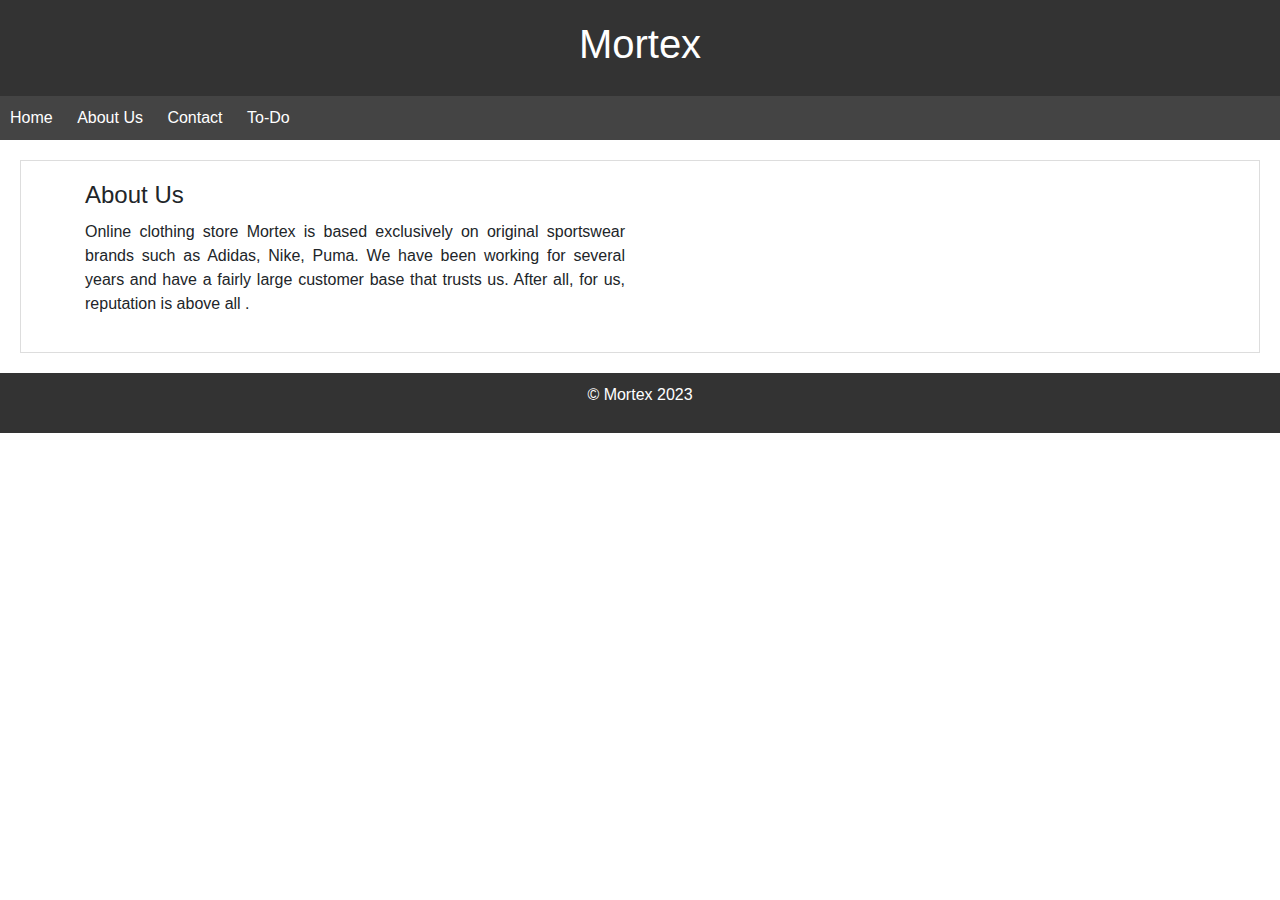
<file: about.html>
<!DOCTYPE html>
<html>
<head>
    <meta name="viewport" content="width=device-width, initial-scale=1.0">
    <link rel="stylesheet" href="style.css">
    <link rel="stylesheet" href="https://maxcdn.bootstrapcdn.com/bootstrap/4.5.2/css/bootstrap.min.css">
    <title>About Us - Mortex</title>
    <link rel="icon" type="image/x-icon" href="favicon.png">
    <script src="https://cdn.jsdelivr.net/npm/bootstrap@5.3.1/dist/js/bootstrap.bundle.min.js"></script>
</head>
<body>
    <header>
        <h1>Mortex</h1>
    </header>

    <nav>
        <ul>
            <li><a href="index.html">Home</a></li>
            <li><a href="about.html">About Us</a></li>
            <li><a href="contact.html">Contact</a></li>
            <li><a href="to-do.html">To-Do</a></li>
        </ul>
    </nav>

    <section class="about-us"> 
        <div class="container"> 
            <div class="row"> 
                <div class="col-lg-6"> 
                    <h2>About Us</h2> 
                    <p>Online clothing store Mortex is based exclusively on original sportswear brands such as Adidas, Nike, Puma. We have been working for several years and have a fairly large customer base that trusts us. After all, for us, reputation is above all .</p> 
                </div> 
            </div> 
        </div> 
    </section>

    <footer>
        <p>&copy; Mortex 2023</p>
    </footer>
</body>
</html>
</file>
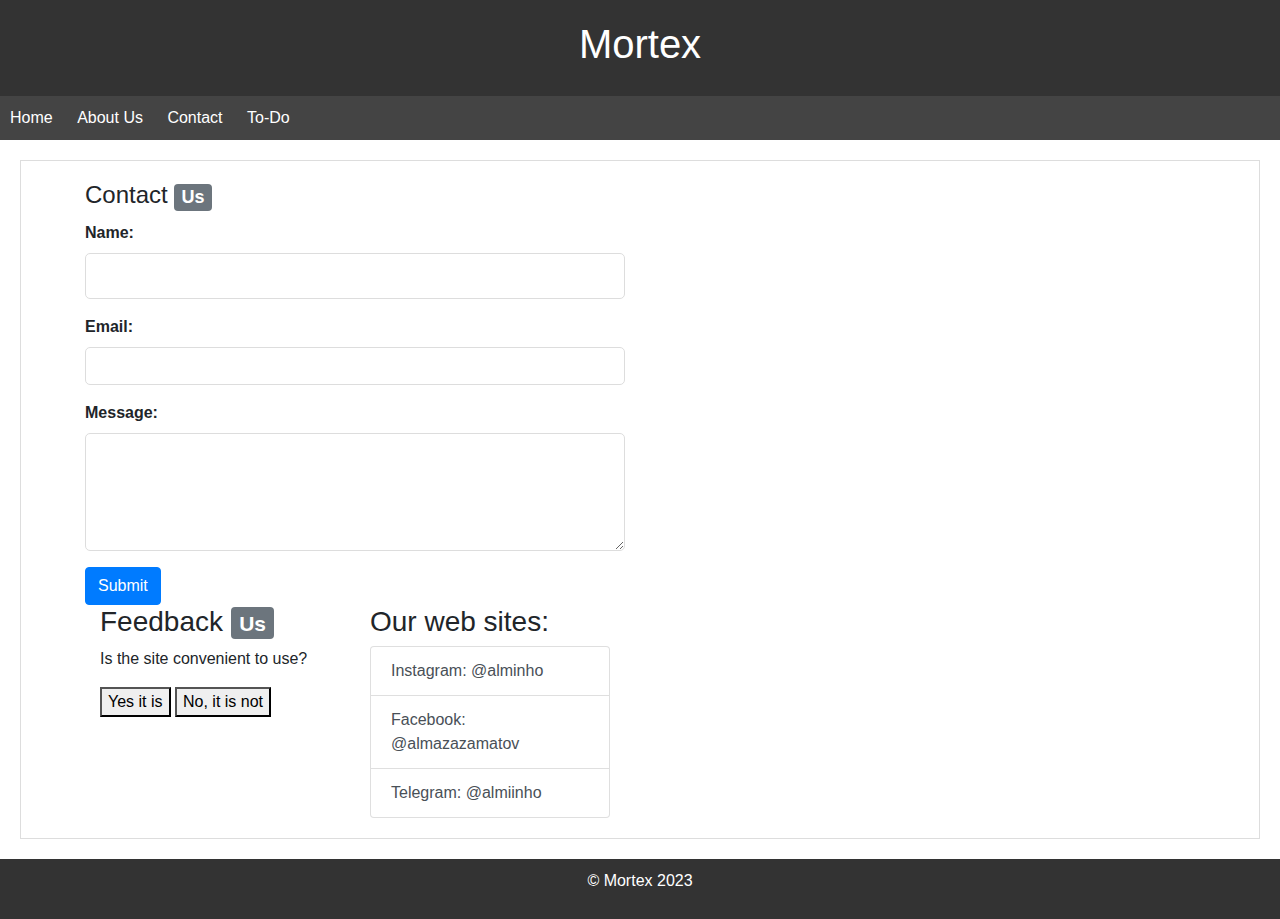
<file: contact.html>
<!DOCTYPE html>
<html>
<head>
    <meta name="viewport" content="width=device-width, initial-scale=1.0">
    <link rel="stylesheet" href="style.css">
    <link rel="stylesheet" href="https://maxcdn.bootstrapcdn.com/bootstrap/4.5.2/css/bootstrap.min.css">
    <title>Contact Us - Mortex</title>
    <link rel="icon" type="image/x-icon" href="favicon.png">
    <script src="https://cdn.jsdelivr.net/npm/bootstrap@5.3.1/dist/js/bootstrap.bundle.min.js"></script>
</head>
<body>
    <header>
        <h1>Mortex</h1>
    </header>

    <nav>
        <ul>
            <li><a href="index.html">Home</a></li>
            <li><a href="about.html">About Us</a></li>
            <li><a href="contact.html">Contact</a></li>
            <li><a href="to-do.html">To-Do</a></li>
        </ul>
    </nav>
    <section class="contact"> 
        <div class="container"> 
            <div class="row"> 
                <div class="col-md-6">                   
                  <h2>Contact <span class="badge badge-secondary">Us</span></h2>               
                     <form action="#" class="contact-form" id="myForm">
                      <div class="form-group">
                          <label for="name">Name:</label>
                          <input type="text" id="name" name="name" required>
                      </div>
                      <div class="form-group">
                          <label for="email">Email:</label>
                          <input type="email" id="email" name="email" class="form-control" required>
                      </div>
                      <div class="form-group">
                          <label for="message">Message:</label>
                          <textarea id="message" name="message" rows="4" class="form-control" required></textarea>
                      </div>
                    
                      <button type="submit" class="btn btn-primary">Submit</button>
                    </form>
                  <script>
                    function validateForm() {
                      var name = document.getElementById("name").value;
                      var email = document.getElementById("email").value;
                      var message = document.getElementById("message").value;
              
                      var nameError = document.getElementById("nameError");
                      var emailError = document.getElementById("emailError");
                      var messageError = document.getElementById("messageError");
              
                      nameError.textContent = "";
                      emailError.textContent = "";
                      messageError.textContent = "";
              
                      var valid = true;
              
                    if (name.trim() === "") {
                       nameError.textContent = "Name is required";
                       alert("Please fill in all required fields.");
                        return false;
                       }
              
                    if (email.trim() === "") {
                       emailError.textContent = "Email is required";
                       alert("Please fill in all required fields.");
                      return false;
                      } else if (!validateEmail(email)) {
                       emailError.textContent = "Invalid email address";
                      alert("Please fill in all required fields.");
                     return false;
                        }
              
                     if (message.trim() === "") {
                       messageError.textContent = "Message is required";
                       alert("Please fill in all required fields.");
                        }
              
                     if (!valid) {
                      e.preventDefault(); 
                        }
                    };
                  </script>
                  
                  
                    <div class="container"> 
                        <div class="row"> 
                          <div class="col-md-6"> 
                            <section id="feedback"> 
                              <h3>Feedback <span class="badge badge-secondary">Us</span></h3>
                              <p>Is the site convenient to use?
                              </p>  
                              <button onclick="showNotification('Hooray!', 'Thanks for the feedback')">Yes it is</button>
                              <button onclick="showNotification('Eh', 'But still thanks for the feedback')">No, it is not</button>
    
                             <div id="notification"></div>
                            </section> 
                            <script>
                              function showNotification(title, message, type) {
                                  const notification = document.getElementById('notification');
                                  notification.innerHTML = `<strong>${title}</strong>: ${message}`;

                                  notification.style.display = 'block';
                      
                                  setTimeout(() => {
                                      notification.style.display = 'none';
                                  }, 3000); 
                              }
                          </script>
                          </div> 
                          <div class="col-md-6"> 
                            <section id="web-sites"> 
                              <h3>Our web sites:</h3> 
                              
                              <div class="list-group"> 
                                <a 
                                  href="https://www.instagram.com/almiinho/" 
                                  class="list-group-item list-group-item-action" 
                                  >Instagram: @alminho</a 
                                > 
                                <a href="#" class="list-group-item list-group-item-action" 
                                  >Facebook: @almazazamatov</a 
                                > 
                                <a href="#" class="list-group-item list-group-item-action" 
                                  >Telegram: @almiinho</a 
                                > 
                              </div> 
                            </section> 
                          </div> 
                          
                        </div> 
                      </div>
                </div> 
            </div> 
        </div> 
    </section>
    

    <footer>
        <p>&copy; Mortex 2023</p>
    </footer>
</body>
</html>
</file>
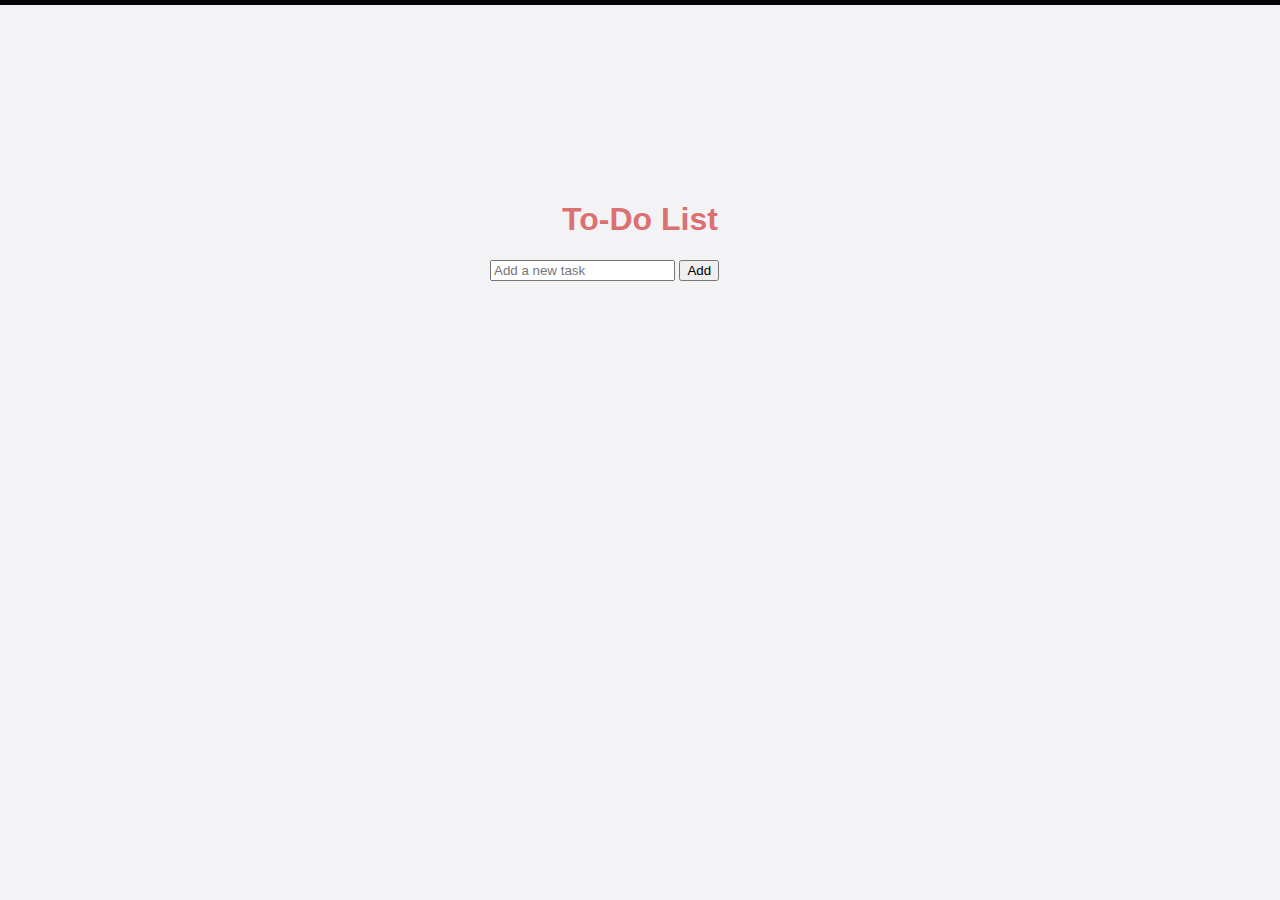
<file: to-do.html>
<!DOCTYPE html>
<html lang="en">
  <head>
    <meta charset="UTF-8" />
    <meta name="viewport" content="width=device-width, initial-scale=1.0" />
    <title>To Do</title>
    <link rel="stylesheet" type="text/css" href="todo.css" />
  </head>
  <body>
    <div class="tasks">
      <h1>To-Do List</h1>
      <input type="text" id="taskInput" placeholder="Add a new task" />
      <button onclick="addTask()">Add</button>
      <ul id="taskList">
        
      </ul>
    </div>

    <script>
      function addTask() {
        var taskInput = document.getElementById("taskInput");
        var taskText = taskInput.value.trim();

        if (taskText === "") {
          alert("Please enter a task.");
          return;
        }

        var taskList = document.getElementById("taskList");

        var taskItem = document.createElement("li");

        var checkbox = document.createElement("input");
        checkbox.type = "checkbox";
        taskItem.appendChild(checkbox);

        var label = document.createElement("label");
        label.textContent = taskText;
        taskItem.appendChild(label);

        checkbox.addEventListener("change", function () {
          if (checkbox.checked) {
            label.style.textDecoration = "line-through";
          } else {
            label.style.textDecoration = "none";
          }
        });

        var deleteButton = document.createElement("button");
        deleteButton.textContent = "Delete";
        deleteButton.addEventListener("click", function () {
          taskList.removeChild(taskItem);
        });
        taskItem.appendChild(deleteButton);

        taskList.appendChild(taskItem);

        taskInput.value = ""; 
      }
    </script>
  </body>
</html>
</file>
<file: style.css>
body, h1, h2, h3, p {
    margin: 0;
    padding: 0;
}


body {
    font-family: Arial, sans-serif;
    background-color: #f2f2f2;
}

header {
    background-color: #333;
    color: white;
    text-align: center;
    padding: 20px;
}

nav ul {
    list-style: none;
    background-color: #444;
    padding: 10px;
}

nav ul li {
    display: inline;
    margin-right: 20px;
}

nav ul li a {
    text-decoration: none;
    color: white;
}

.product-list {
    display: flex;
    justify-content: space-around;
    flex-wrap: wrap;
    padding: 20px;
}

.product-list article {
    background-color: white;
    border: 1px solid #ddd;
    padding: 20px;
    margin: 10px;
    width: 30%;
    text-align: center;
}

.product-list img {
    max-width: 100%;
    height: auto;
}

.buy-button {
    display: inline-block;
    padding: 10px 20px;
    background-color: #333;
    color: white;
    text-decoration: none;
    border-radius: 5px;
    margin-top: 10px;
}

.buy-button:hover {
    background-color: #555;
}

footer {
    background-color: #333;
    color: white;
    text-align: center;
    padding: 10px;
}

.about-us {
    background-color: white;
    border: 1px solid #ddd;
    padding: 20px;
    margin: 20px;
    text-align: justify;
}

.about-us h2 {
    font-size: 24px;
    margin-bottom: 10px;
}


.contact {
    background-color: white;
    border: 1px solid #ddd;
    padding: 20px;
    margin: 20px;
}

.contact h2 {
    font-size: 24px;
    margin-bottom: 10px;
}

.form-group {
    margin-bottom: 20px;
}

.form-group label {
    display: block;
    font-weight: bold;
}

.form-group input,
.form-group textarea {
    width: 100%;
    padding: 10px;
    border: 1px solid #ddd;
    border-radius: 5px;
    font-size: 16px;
}

.submit-button {
    background-color: #333;
    color: white;
    padding: 10px 20px;
    border: none;
    border-radius: 5px;
    cursor: pointer;
}

.submit-button:hover {
    background-color: #555;
}


.modal {
    display: none;
    position: fixed;
    z-index: 1;
    left: 0;
    top: 0;
    width: 100%;
    height: 100%;
    background-color: rgba(0,0,0,0.7);
}

.modal-content {
    background-color: white;
    margin: 10% auto;
    padding: 20px;
    border: 1px solid #ddd;
    border-radius: 5px;
    width: 60%;
}

.close {
    float: right;
    font-size: 24px;
    font-weight: bold;
    cursor: pointer;
}
.countdown {
    text-align: center;
    font-size: 24px;
  }
  
  .timer span {
    display: inline-block;
    margin: 0 20px;
    padding: 10px;
    background-color: #333;
    color: #fff;
    border-radius: 5px;
  }
  
  .labels span {
    display: inline-block;
    margin: 0 20px;
    font-size: 14px;
    color: #333;
  }
  #notification {
    display: none;
    position: fixed;
    top: 0;
    left: 0;
    width: 100%;
    background-color: #333;
    color: #fff;
    text-align: center;
    padding: 10px;
}
</file>
<file: todo.css>
html,
body {
  margin: 0;
  padding: 0;
  border: 0;
  font-size: 100%;
}
body {
  background: #f3f3f5;
  font-family: sans-serif;
  border-top: 5px solid rgb(8, 7, 7);
}
h1 {
  color: rgb(219, 113, 113);
  text-align: center;
  font-size: 32px;
  font-weight: 900;
}
.tasks {
  width: 300px;
  height: 405px;
  position: absolute;
  top: 20%;
  left: 0px;
  right: 0px;
  margin: 0px auto;
}
input[type="checkbox"] {
  display: none;
}
label {
  background: rgb(247, 241, 241);
  height: 69px;
  width: 100%;
  display: block;
  border-bottom: 1px solid #2c3e50;
  color: #7e3b3b;
  text-transform: capitalize;
  font-weight: 900;
  font-size: 11px;
  letter-spacing: 1px;
  text-indent: 20px;
  cursor: pointer;
  transition: all 0.7s ease;
  position: relative;
  padding: 5px;
  box-sizing: border-box;
  -moz-box-sizing: border-box;
  -webkit-box-sizing: border-box;
}
label h2 span {
  display: block;
  font-size: 12px;
  text-transform: capitalize;
  font-weight: normal;
  color: #7e3b3b;;
}
label:before {
  content: "";
  width: 20px;
  height: 20px;
  background: #7e3b3b;
  display: block;
  position: absolute;
  border-radius: 100%;
  right: 20px;
  top: 30%;
  transition: border 0.7s ease;
}
#label-1:checked ~ label[for="label-1"],
#label-2:checked ~ label[for="label-2"],
#label-3:checked ~ label[for="label-3"],
#label-4:checked ~ label[for="label-4"],
#label-5:checked ~ label[for="label-5"] {
  background: rgb(248, 247, 247);
  border-bottom: 1px solid #34495e;
  color: #7e3b3b;
}
#label-1:checked ~ label[for="label-1"] h2 span,
#label-2:checked ~ label[for="label-2"] h2 span,
#label-3:checked ~ label[for="label-3"] h2 span,
#label-4:checked ~ label[for="label-4"] h2 span,
#label-5:checked ~ label[for="label-5"] h2 span {
  color: #5e759c;
}
#label-1:checked ~ label[for="label-1"]:before,
#label-2:checked ~ label[for="label-2"]:before,
#label-3:checked ~ label[for="label-3"]:before,
#label-4:checked ~ label[for="label-4"]:before,
#label-5:checked ~ label[for="label-5"]:before {
  background: url("https://i.imgur.com/eoPQ05r.png") no-repeat center center;
}
</file>
